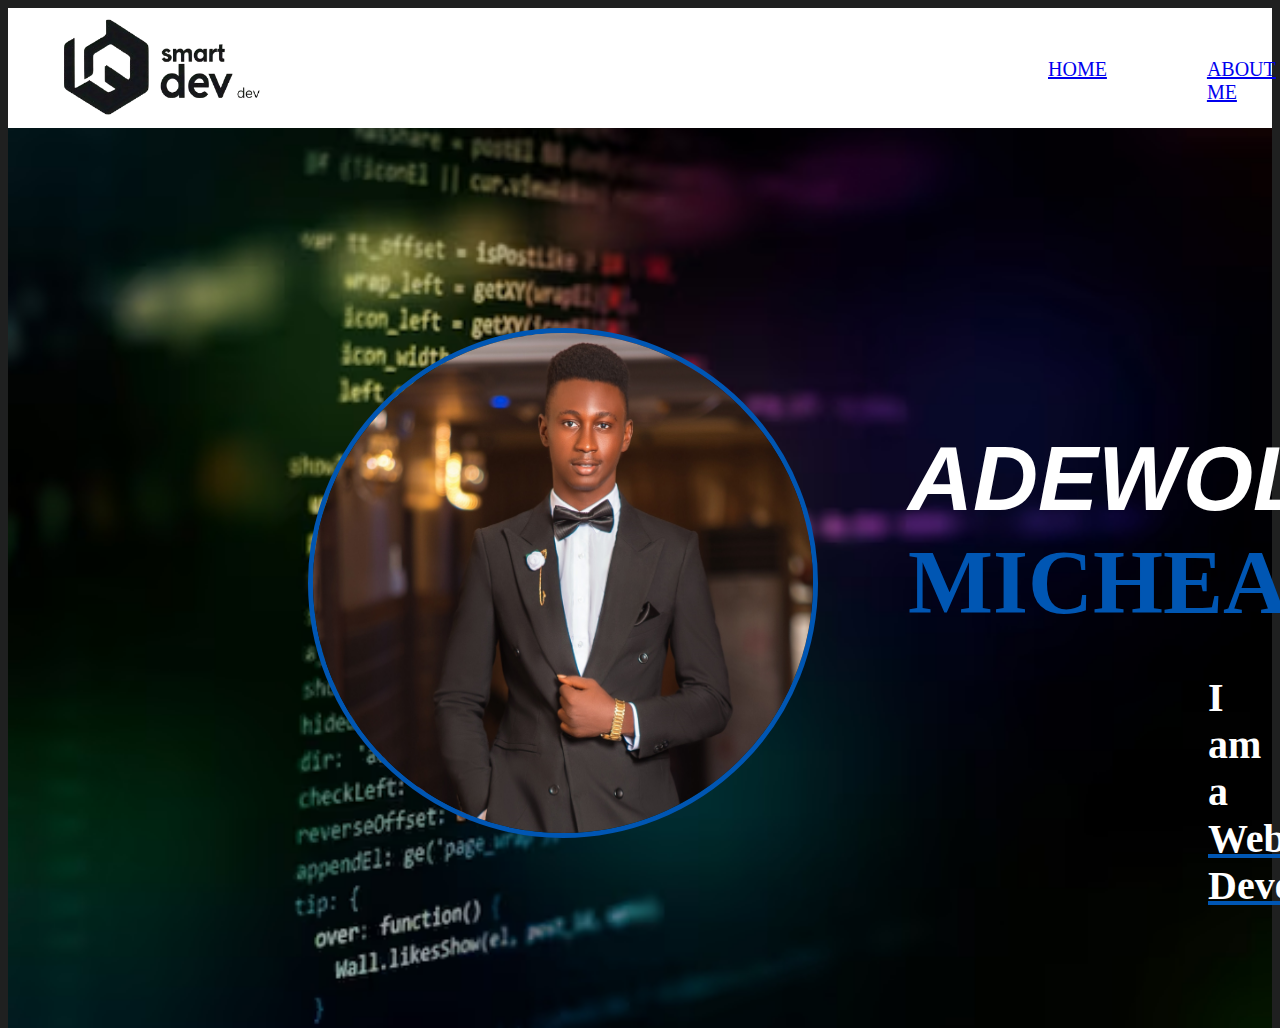
<file: test profile/index.html>
<!DOCTYPE html>
<html lang="en">
<head>
    <meta charset="UTF-8">
    <meta name="viewport" content="width=device-width, initial-scale=1.0">
    <link rel="stylesheet" href="style.css">
    <link rel="shortcut icon" href="image/IMG-20240810-WA0042-removebg-preview_2-removebg-preview.png" type="image/x-icon">
    <title>AMA</title>
</head>
<body>
    <header>
    <nav class="c1"> 
        <img src="image/IMG-20240810-WA0042-removebg-preview.png" alt="">
        <div>
        <ul>
            <li><a href="index.html">HOME</a></li>
            <li><a href="about.html">ABOUT ME</a></li>
            <li><a href="resume.html">RESUME</a></li>
            <li><a href="portfolio.html">PORTFOLIO</a></li>
            <li><a href="contact.html">CONTACT ME</a></li>
        </ul>
    </div>
    </nav>
</header>
    <div>
        <div class="profile">
            
            <img src="image/IMG_6825.JPG" alt="">

        </div>
        <h1> ADEWOLE <span>MICHEAL</span></h1>
        <h3>I am a <span>Web Developer!!!</span></h3>
    </div>
</body>
</html>
</file>
<file: test profile/style.css>
body{
    background-color: rgb(31, 32, 32);
    
}
.c1{
    display: flex;
    flex-direction: row;
    font-family: Georgia, 'Times New Roman', Times, serif;
   width: 100%;
   height: 120px;
   color: #0056b3;
   background-color: white;
   margin: auto;
}
.c1 img{
    width: 350px;
    height: 300px;
    margin-top: -85px;
}
.c1 div ul {
    display: flex;
    flex-direction: row;
    margin-left: 600px;
    margin-top: 50px;
 }
 .c1 div ul li {
    display: block;
    margin-left: 100px;
    font-size: 20px;
    
 }
 .c1 div ul li:hover{
    text-decoration-line: underline;
    cursor: pointer;
 }
 .profile{
    background-image: url(image/developer-programming-code-abstract-computer-script-code-programming-code-screen-software-developer-software-programming-work-time_372999-1932.png);
    background-size: cover;
    width: 100%;
    height: 900px;
}
 .profile img {
    border-radius: 50%;
    width: 500px;
    height: 500px;
    margin-right: 20px;
    border: 5px solid #0056b3;
    margin-left: 300px;
    margin-top: 200px;
    
}
div  h1{
    color: white;
    font-family: 'Gill Sans', 'Gill Sans MT', Calibri, 'Trebuchet MS', sans-serif;
    font-size: 90px;
    font-style:italic;
     margin-left: 900px;
     margin-top: -600px;
    
}
div h1 span{
    color:#0056b3 ;
    font-family: Georgia, 'Times New Roman', Times, serif;
    font-style: normal;
}
div h3{
    color: white;
     font-size: 40px;
     margin-left: 1200px;
     animation: reverse;
     margin-top: -20px;
}
div h3 span{
    text-decoration: underline solid #0056b3;
    
}

/*FOR PHONES*/
@media  (max-width:750px){

}
.container{
    width: 100%;
    height: 100px;
    color: transparent;
    border-bottom:  #0056b3;
     
}
.about h1{
    color: #0056b3;
    font-size: 50px;
    font-family: Georgia, 'Times New Roman', Times, serif;
    margin-top: 100px; 
    margin-left: -1px;
    margin-left: 50px;
    width: 100%;
    text-decoration-line: underline;
}
</file>
